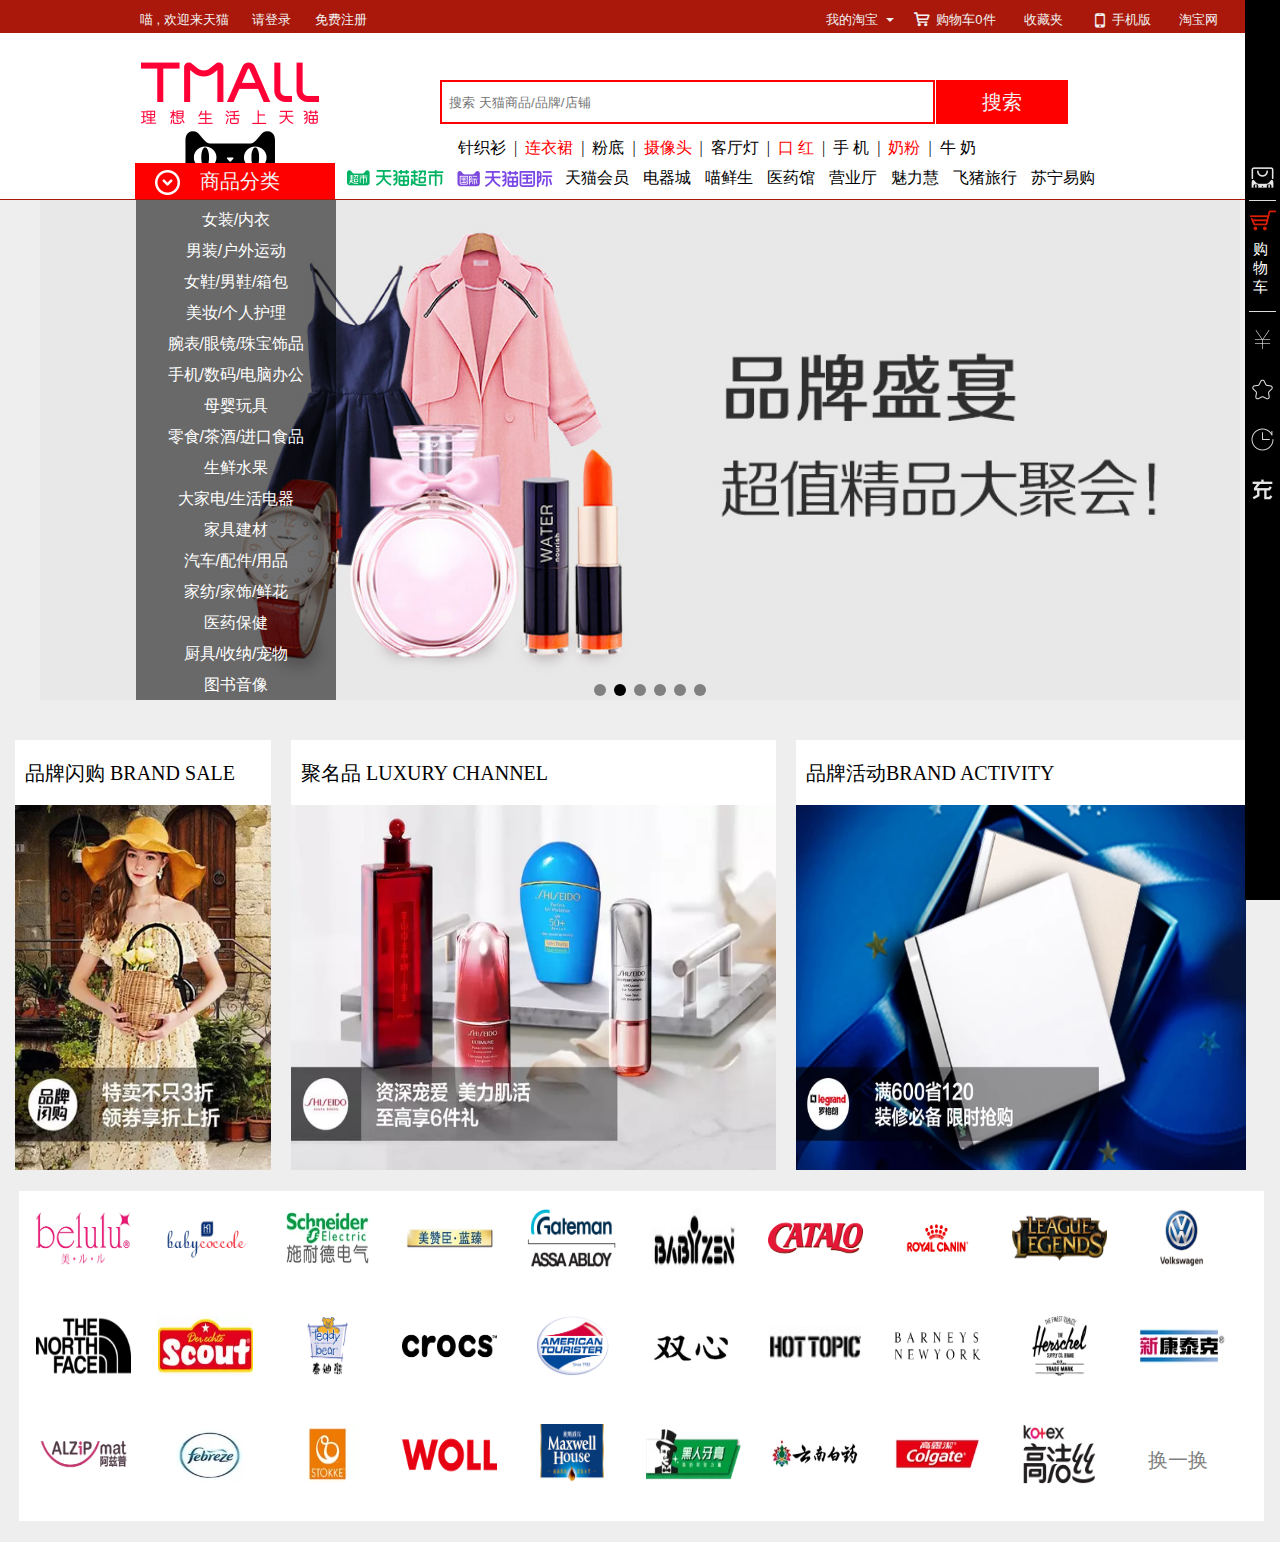
<file: index.html>
<!DOCTYPE html>
<html lang="en">
<head>
    <meta charset="UTF-8">
    <meta name="viewport" content="width=device-width, initial-scale=1.0">
    <meta http-equiv="X-UA-Compatible" content="ie=edge">
    <title>Document</title>
    <link rel="stylesheet" href="css/iconfont.css">
    <link rel="stylesheet" href="css/index.css">
</head>
<body>
    <div id="container">
        <div id="nav">
            <a >喵 , 欢迎来天猫</a>
            <a >请登录</a>
            <a >免费注册</a>
            <a class="myBaby">
                我的淘宝
                <span id="arrow"></span>
                <ul id="babyUl">
                    <li id="shopBaby">已买到的宝贝</li>
                    <li id="shopBaby">已卖出的宝贝</li>
                </ul>
            </a>
           
            
            <a >
                <span class="shopCar icon iconfont icon-gouwuchekong"></span>
                购物车0件
            </a>
            <a >
                收藏夹
                <span></span>
            </a>
            <a >
                手机版
                <span class="phone  icon iconfont icon-shouji"></span>
            </a>
            <a >淘宝网</a>
            <a >商家支持</a>
            <a >
                网站导航  
                <span></span>
            </a>
        </div>
        <div id="nav-2">
            <img src="img/导航天猫.png" alt="">
            <input type="text" placeholder="&nbsp;&nbsp;搜索 天猫商品/品牌/店铺">
            <ul class="inputMassage">
                <!-- <li>1111</li> -->
            </ul>
            <button>搜索</button>
            <a>&nbsp;针织衫&nbsp;</a>
            <a>|</a>
            <a>&nbsp;连衣裙&nbsp;</a>
            <a>|</a>
            <a>&nbsp;粉底&nbsp;</a>
            <a>|</a>
            <a>&nbsp;摄像头&nbsp;</a>
            <a>|</a>
            <a>&nbsp;客厅灯&nbsp;</a>
            <a>|</a>
            <a>&nbsp;口  红&nbsp;</a>
            <a>|</a>
            <a>&nbsp;手  机&nbsp; </a>
            <a>|</a>
            <a>&nbsp;奶粉&nbsp;</a>
            <a>|</a>
            <a>&nbsp;牛  奶&nbsp;</a>
        </div>
        <div id="nav-3">
            <div id="shopDivide">
                <img src="img/下拉.png" alt="">
                <a>商品分类</a>
            </div>
            <img src="img/天猫超市.png" alt="" id="img">
            <img src="img/天猫国际.png" alt="" id="img">
            <a id="a1">天猫会员</a>
            <a id="a1">电器城</a>
            <a id="a1">喵鲜生</a>
            <a id="a1">医药馆</a>
            <a id="a1">营业厅</a>
            <a id="a1">魅力慧</a>
            <a id="a1">飞猪旅行</a>
            <a id="a1">苏宁易购</a>
           
        </div>
        <!-- 黑色导航栏 --> 
       <div class="black-nav">
            <ul class="black-ul">
                <li>
                    女装/内衣
                <div class="black-nav-hover" id="black-nav-hover">
                    <ul class="ul-hover">
                        <li>111111</li>
                        <li></li>
                        <li></li>
                    </ul>
                </div>
                </li>
                <li>男装/户外运动</li>
                <li>女鞋/男鞋/箱包</li>
                <li>美妆/个人护理</li>
                <li>腕表/眼镜/珠宝饰品</li>
                <li>手机/数码/电脑办公</li>
                <li>母婴玩具</li>
                <li>零食/茶酒/进口食品</li>
                <li>生鲜水果</li>
                <li>大家电/生活电器</li>
                <li>家具建材</li>
                <li>汽车/配件/用品</li>
                <li>家纺/家饰/鲜花</li>
                <li>医药保健</li>
                <li>厨具/收纳/宠物</li>
                <li>图书音像</li>
            </ul>
        </div>
        <div class="autoMove-background">
        <div id="autoMove">
            <div id="wrapper">
              <!-- <div class="silde"><img src="img/轮播图-6.jpg_.webp" alt=""></div> -->
            </div>
            <div id="focus">
                    <!-- <li class="active"></li>
                    <li></li>
                    -->
            </div>
        </div>
    </div>
        <!-- 右侧黑色固定导航栏 -->
        <div class="fixed-right-nav">
            <span><img src="img/白天猫.png" alt=""></span>
          <div class="line"></div>
            <span><img src="img/红购物车.png" alt="">购物车</span>
            <div class="line"></div>
            <span>
                <img src="img/钱.png" alt="">
                <div class="myMoney-move">
                    <div class="myMoney">我的资产</div>
                    <div class="triangle"></div>
                </div>
            </span>
            <span><img src="img/星星.png" alt=""></span>
            <span><img src="img/时间.png" alt=""></span>
            <span><img src="img/充值.png" alt=""></span> 
        </div>
        <!-- 三个板块 -->
        <div class="threeSection-background">
        <div class="threeSection">
            <div class="section1">
                <div class="title1">品牌闪购 BRAND SALE</div>
                <img src="img/品牌闪购.jpg_.webp" alt="">
                <div class="mask"></div>
            </div>
            <div class="section2">
                <div class="title2">聚名品 LUXURY CHANNEL</div>
                <img src="img/品牌闪购1.jpg_.webp" alt="">
                <div class="mask1"></div>
            </div>
            <div class="section3">
                <div class="title3">品牌活动BRAND ACTIVITY</div>
                <img src="img/品牌闪购3.jpg_.webp" alt="">
                <div class="mask2"></div>
            </div>
        </div>
    </div>
    <!-- 换一批小图标 -->
    <div class="smallSquare-background">
        <div class="smallSquare">
            <div class="div1"><img src="img/small1.htm" alt=""></div>
            <div class="div1"><img src="img/small2.htm" alt=""></div>
            <div class="div1"><img src="img/small3.jpg_.webp" alt=""></div>
            <div class="div1"><img src="img/small4.jpg_.webp" alt=""></div>
            <div class="div1"><img src="img/small5.htm" alt=""></div>
            <div class="div1"><img src="img/small6.jpg_.webp" alt=""></div>
            <div class="div1"><img src="img/small7.htm" alt=""></div>
            <div class="div1"><img src="img/small8.htm" alt=""></div>
            <div class="div1"><img src="img/small9.htm" alt=""></div>
            <div class="div1"><img src="img/small10.htm" alt=""></div>
            <div class="div1"><img src="img/small11.jpg_.webp" alt=""></div>
            <div class="div1"><img src="img/small12.jpg_.webp" alt=""></div>
            <div class="div1"><img src="img/small13.htm" alt=""></div>
            <div class="div1"><img src="img/small14.htm" alt=""></div>
            <div class="div1"><img src="img/small15.htm" alt=""></div>
            <div class="div1"><img src="img/small16.jpg_.webp" alt=""></div>
            <div class="div1"><img src="img/small17.jpg_.webp" alt=""></div>
            <div class="div1"><img src="img/small18.htm" alt=""></div>
            <div class="div1"><img src="img/small19.htm" alt=""></div>
            <div class="div1"><img src="img/small20.jpg_.webp" alt=""></div>
            <div class="div1"><img src="img/small21.htm" alt=""></div>
            <div class="div1"><img src="img/small22.jpg_.webp" alt=""></div>
            <div class="div1"><img src="img/small23.jpg_.webp" alt=""></div>
            <div class="div1"><img src="img/small24.htm" alt=""></div>
            <div class="div1"><img src="img/small25.htm" alt=""></div>
            <div class="div1"><img src="img/small26.jpg_.webp" alt=""></div>
            <div class="div1"><img src="img/small27.jpg_.webp" alt=""></div>
            <div class="div1"><img src="img/small28.jpg_.webp" alt=""></div>
            <div class="div1"><img src="img/small29.htm" alt=""></div>
            <div class="div1">换一换</div>
        </div>
    </div>
    </div>
    <script src="jquery/jquery.js"></script>
    <script src="js/index.js"></script>
</body>
</html>
</file>
<file: css/iconfont.css>
@font-face {font-family: "iconfont";
  src: url('iconfont.eot?t=1562069605948'); /* IE9 */
  src: url('iconfont.eot?t=1562069605948#iefix') format('embedded-opentype'), /* IE6-IE8 */
  url('[data-uri]') format('woff2'),
  url('iconfont.woff?t=1562069605948') format('woff'),
  url('iconfont.ttf?t=1562069605948') format('truetype'), /* chrome, firefox, opera, Safari, Android, iOS 4.2+ */
  url('iconfont.svg?t=1562069605948#iconfont') format('svg'); /* iOS 4.1- */
}

.iconfont {
  font-family: "iconfont" !important;
  font-size: 16px;
  font-style: normal;
  -webkit-font-smoothing: antialiased;
  -moz-osx-font-smoothing: grayscale;
}

.icon-gouwuchekong:before {
  content: "\e600";
}

.icon-shouji:before {
  content: "\e601";
}

.icon-phone:before {
  content: "\e60f";
}
</file>
<file: css/index.css>
/* 导航栏样式 */
*{
    margin: 0;
    padding: 0;
}
#nav{
    width: 1535px;
    height: 33px;
    background-color: #a9180a;
    color: #f2f2f2;
    font: 13px/1.6 tahoma,arial,"\5b8b\4f53";
    line-height: 30px;
    cursor: pointer;
}
#nav>a:nth-of-type(1){
    margin-left: 140px;
}
#nav>a:nth-of-type(2),#nav>a:nth-of-type(3){
    margin-left: 20px;
}
#nav>a:nth-of-type(4){
    margin-left: 450px;
    padding:5px; 
    position: relative;
    display: inline-block;
}
#nav>a:nth-of-type(6),#nav a:nth-of-type(8),#nav a:nth-of-type(9),#nav a:nth-of-type(10){
    margin-left: 25px;
    position: relative;
}

#nav>a:nth-of-type(5){
    margin-left: 50px;
    position: relative;
}
#nav>a:nth-of-type(7){
    margin-left: 45px;
    position: relative;
}
#arrow{
    border: 4px solid transparent;
    border-top: 4px solid #f2f2f2;
    position: absolute;
    top:18px;
    left: 65px;
    transition:all .08s linear 0s;
}
.shopCar{
    width: 25px;
    height: 25px;
    z-index: 10000;
    position: absolute;
    left: -22px;
    top:-8px;
}
.phone{
    width: 25px;
    height: 25px;
    z-index: 10000;
    position: absolute;
    left: -20px;
    top:-6px;
}
#nav-2{
    width: 1535px;
    height: 130px;
    background-color: #fff;
}
#nav-2 img{
    width: 240px;
    height: 130px;
    margin-left: 110px;
    position: relative;
}
input{
    position: absolute;
    top:80px;
    left: 440px;
    width: 491px;
    height: 40px;
    border:2px solid red
}
.inputMassage{
    position: absolute;
    list-style: none;
    width: 491px;
    height: 366px;
    top:125px;
    left: 442px;
    background-color: #fff;
    display: inline;
    z-index: 100000;
    display: none;
}
.inputMassage> li{
    padding: 10px;
    font-size: 18px;
}

button{
    position: absolute;
    top:80px;
    left: 935.5px;
    width: 132px;
    height: 44px;
    background-color: red;
    color: #f2f2f2;
    font-size: 20px;
    border:3px solid red
}
input:-webkit-input-placeholder{
    color:gainsboro;
}
#nav-2 a{
    position: relative;
    top: -10px;
    left: 100px
}
/* 鼠标悬浮下拉框 */
.myBaby{
    position: relative;
}
#babyUl{
    position: absolute;
    top:33px;
    left: -4px;
    width: 100px;
    height: 50px;
    background-color: #fff;
    color: black;
    list-style: none;
    z-index: 200;
    font: 13px/1.6 tahoma,arial,"\5b8b\4f53";
    display: none;
}
#babyUl > li{
    margin-top:5px;
    margin-left: 10px
}
.myBaby:hover{
    background-color: #fff;
    color: red

}
.myBaby:hover #babyUl{
    display: block; 
}
.myBaby:hover #arrow{
    transform:rotate(180deg) translate(0,5px);

}
#nav-2 a:nth-of-type(3),#nav-2 a:nth-of-type(7),#nav-2 a:nth-of-type(11),#nav-2 a:nth-of-type(15){
    color: red;
}
#nav-3{
    height: 36px;
    width: 1535px;
    background-color: #fff;
    border-bottom: 1px solid #a9180a 
}

#shopDivide{
    width: 200px;
    height: 36px;
    background-color: red;
    margin-left: 135px;
    float: left;
}
#shopDivide img{
    width: 25px;
    height: 25px;
    padding-left: 20px;
    padding-top: 7px;
    position: relative;
}
#shopDivide a{
    font-size: 20px;
    padding-left: 20px;
    position:absolute;
    top:168px;
    color: #f2f2f2;

}
#img{
    display: block;
    height: 30px;
    float: left;
    margin-left: 10px;
}
#a1{
    position: relative;
    top:5px;
    margin-left: 10px;
}
/* 黑色导航样式 */
.black-nav{
    position: absolute;
    width: 200px;
    left: 136px;
    height: 500px;
    background: rgba(0, 0, 0, .55);
    z-index: 3000;
}
.black-ul{
    position: relative;
    list-style: none;
}
.black-ul>li{
    color: #fff;
    text-align: center;
    margin-top: 10px;
    font-family: "Microsoft YaHei",SimSun,'\5b8b\4f53',sans-serif;
    font-weight: 700px;
}
.black-nav-hover{
    display: none;
    position:absolute;
    left: 200px;
    top:-10px;
    z-index: 100000;
    background-color:#fff;
    width: 1070px;
    height: 500px;
}
.black-nav-hover>ul{
    list-style: none;
}
.black-ul>li:nth-of-type(1):hover .black-nav-hover{
   display: block;
}

/* 轮播图样式 */
.autoMove-background{
    width: 100%;
    height: 500px;
    background-color: #eee;
}
#autoMove{
    position: relative;
    width: 1200px;
    margin: 0 auto;
    height: 500px;
    overflow: hidden;

}
#wrapper{
    position:absolute;
    overflow: hidden;
    top: 0;
    left: 200px;
    width: 1230px;
    height: 500px;
}
.silde{
    float: left;
    
}
.silde>img{
    width: 100%;
    height:100%;
}
#focus{
    position: absolute;
    left: 550px;
    bottom: 0;
}
 #focus li{ 
    display: inline-block;
    margin: 0 4px;
    width: 12px;
    height: 12px;
    border-radius: 50%;
    background: gray;
    cursor: pointer;
    z-index: 10000; 
}
 #focus li.active {
    background: black;
}
/* 右侧黑色固定导航栏样式 */
.fixed-right-nav{
    position: relative;
    position: fixed;
    right: 0;
    top: 0;
    width: 35px;
    height: 100%;
    background-color: black;
}
.fixed-right-nav>span:nth-of-type(1){
    display: block;
    color: #fff;
    width: 100%;
    height: 40px;
    margin-top: 160px;
    text-align: center;
}
.fixed-right-nav>span:nth-of-type(1)>img{
    padding-top: 5px;
    width: 25px;
    height: 25px;
}
.fixed-right-nav>.line{
    width: 27px;
    margin: 0 auto;
    border-bottom:1px solid gainsboro;
}
.fixed-right-nav>span:nth-of-type(1):hover{
    background-color: red;
}
.fixed-right-nav>span:nth-of-type(2){
    display: block;
    color: #fff;
    width: 20px;
    height: 100px;
    font-size: 15px;
    margin-left: 8px;
    margin-bottom: 10px;
}

.fixed-right-nav>span:nth-of-type(2)>img{
    margin-left: -5px;
    padding-top: 5px;
    width: 30px;
    height: 30px;
}
.fixed-right-nav>span:nth-of-type(3){
    display: block;
    color: #fff;
    width: 100%;
    height: 40px;
    margin-top: 10px;
    text-align: center;
}
.fixed-right-nav>span:nth-of-type(3)>img{
    padding-top: 5px;
    width: 25px;
    height: 25px;
}
.fixed-right-nav>span:nth-of-type(4){
    display: block;
    color: #fff;
    width: 100%;
    height: 40px;
    margin-top: 10px;
    text-align: center;
}
.fixed-right-nav>span:nth-of-type(4)>img{
    padding-top: 5px;
    width: 25px;
    height: 25px;
}
.fixed-right-nav>span:nth-of-type(5){
    display: block;
    color: #fff;
    width: 100%;
    height: 40px;
    margin-top: 10px;
    text-align: center;
}
.fixed-right-nav>span:nth-of-type(5)>img{
    padding-top: 5px;
    width: 25px;
    height: 25px;
}
.fixed-right-nav>span:nth-of-type(6){
    display: block;
    color: #fff;
    width: 100%;
    height: 40px;
    margin-top: 10px;
    text-align: center;
}
.fixed-right-nav>span:nth-of-type(6)>img{
    padding-top: 5px;
    width: 25px;
    height: 25px;
}
.fixed-right-nav>span:nth-of-type(3):hover{
    background-color: red;
}
.fixed-right-nav>span:nth-of-type(4):hover{
    background-color: red;
}
.fixed-right-nav>span:nth-of-type(5):hover{
    background-color: red;
}
.fixed-right-nav>span:nth-of-type(6):hover{
    background-color: red;
}
.myMoney{
    width: 100px;
    height: 30px;
    position:absolute;
    top:325px;
    right:77px;
    background-color:rgb(92, 83, 83);
    color: #fff;
    font-size: 16px;
    text-align: center;
    padding-top: 5px;
}
.myMoney-move>.triangle{
    border: 8px solid transparent;
    border-left: 8px solid rgb(92, 83, 83);
    position:absolute;
    top:333px;
    right:61px; 
}
.myMoney-move{
    display:none;
}
.fixed-right-nav>span:nth-of-type(3):hover .myMoney-move{
    display:block;
    transform: translateX(42px,-355px);
    transition: all 10s linear 0s;
}
/* 三个板块样式 */
.threeSection-background{
    width: 100%;
    background-color: #eee;
}
.threeSection{
    overflow: hidden;
    width: 1250px;
    height: 430px;
    margin: 0 auto;
    padding-top: 40px;
}
.threeSection > .section1{
    background-color: #fff;
    border-style: solid;
    border-width: 0 0 1px;
    border-color: #eee;
    float: left;
    width: 256px;
    height: 371px;
}
.threeSection > .section2{
    background-color: #fff;
    border-style: solid;
    border-width: 0 0 1px;
    border-color: #eee;
    float: left;
    width: 485px;
    height: 371px;
    margin-left: 20px;
}
.threeSection > .section3{
    background-color: #fff;
    border-style: solid;
    border-width: 0 0 1px;
    border-color: #eee;
    float: left;
    width: 450px;
    height: 371px;
    margin-left: 20px;
}
.section1 > .title1{
    margin-left: 10px;
    margin-top: 20px;
    font-style: inherit;
    font-size: 20px;
    height: 45px;
    width: 100%
}
.section1 > img{
    position: relative;
    height:100%;
    width: 100%
}
.section2 > .title2{
    margin-left: 10px;
    margin-top: 20px;
    font-style: inherit;
    font-size: 20px;
    height: 45px;
    width: 100%
}
.section2 > img{
    height:100%;
    width: 100%
}
.section3 > .title3{
    margin-left: 10px;
    margin-top: 20px;
    font-style: inherit;
    font-size: 20px;
    height: 45px;
    width: 100%
}
.section3 > img{
    height:100%;
    width: 100%
}
.section1 >.mask{
    width: 256px;
    height: 371px;
    background-color:rgba(255,255,255,.5);
    position:absolute;
    top:805px;
    left:134px;
    display: none;
}
.section1:hover .mask{
    display: block;
}
.section2 >.mask1{
    width: 485px;
    height: 371px;
    background-color:rgba(255,255,255,.5);
    position:absolute;
    top:805px;
    left:410px;
    display: none;
}
.section2:hover .mask1{
    display: block;
}
.section3 >.mask2{
    width: 450px;
    height: 371px;
    background-color:rgba(255,255,255,.5);
    position:absolute;
    top:805px;
    left:916px;
    display: none;
}
.section3:hover .mask2{
    display: block;
}
/* 换一批小图标样式 */
.smallSquare-background{
    background-color: #eee;
    width: 100%;
    border: 1px solid#eee;
}
.smallSquare-background>.smallSquare{
    width: 1245px;
    height: 330px;
    margin: 20px auto;
    background-color: #fff;
}
.smallSquare-background>.smallSquare>div{
    width: 122px;
    height: 108px;
    float: left;
}
.smallSquare>.div1>img{
    display: block;
    width:95px;
    height:60px;
    padding:17px;
}
.smallSquare>:nth-last-of-type(1){
    font-size: 20px;
    text-align: center;
    color: gray;
    padding-top: 40px;
}
</file>
